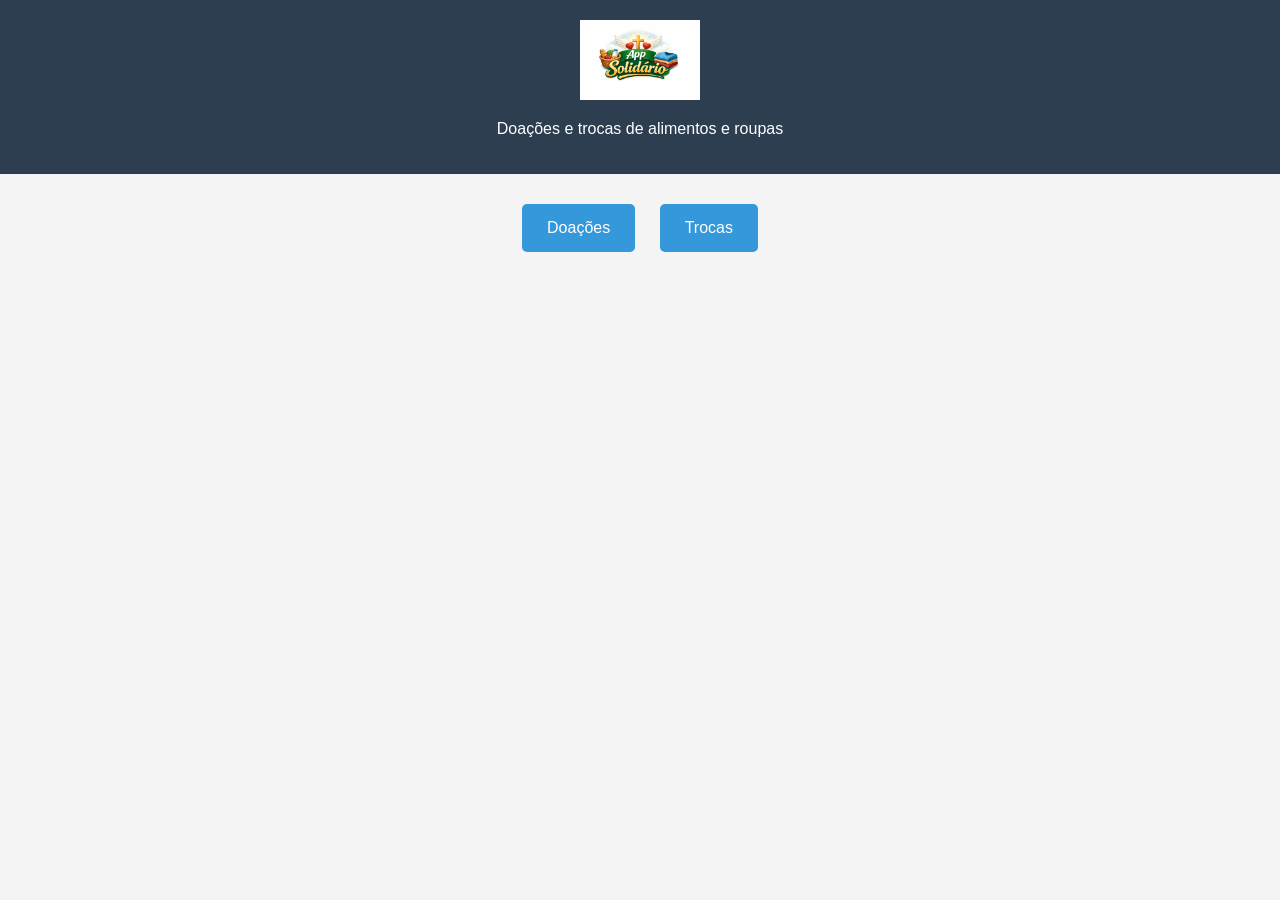
<file: index.html>
<!DOCTYPE html>
<html lang="pt-BR">
<head>
  <meta charset="UTF-8">
  <meta name="viewport" content="width=device-width, initial-scale=1.0">
  <title>App Solidário</title>
  <link rel="stylesheet" href="style.css">
</head>
<body>
  <header>
     <img src="logo.jpg" class="logo-grande">
    <p class="subtitulo">Doações e trocas de alimentos e roupas</p>
  </header>
  
  <nav id="menu-principal">
    <button onclick="abrirSubmenu('doacoes')">Doações</button>
    <button onclick="abrirSubmenu('trocas')">Trocas</button>
  </nav>

  <!-- Submenu Doações -->
  <div id="doacoes" class="submenu">
    <h2>Doações</h2>
    <button onclick="abrirFormulario('vestuarioDoacao')">Doações de Vestuário</button>
    <button onclick="abrirFormulario('alimentosDoacao')">Doações de Alimentos</button>
    <br><button class="voltar" onclick="voltarMenu()">Voltar ao Menu Principal</button>
  </div>

  <!-- Submenu Trocas -->
  <div id="trocas" class="submenu">
    <h2>Trocas</h2>
    <button onclick="abrirFormulario('vestuarioTroca')">Trocas de Vestuário</button>
    <button onclick="abrirFormulario('alimentosTroca')">Trocas de Alimentos</button>
    <br><button class="voltar" onclick="voltarMenu()">Voltar ao Menu Principal</button>
  </div>

  <!-- Formulários -->
  <div id="vestuarioDoacao" class="formulario">
    <h3>Doações de Vestuário</h3>
    <form onsubmit="agradecer(event)">
      <label>Nome:</label><input type="text" required>
      <label>Telefone:</label><input type="tel" required>
      <label>Produto:</label><input type="text" required>
      <label>Quantidade:</label><input type="number" required>
      <button type="submit">Enviar</button>
    </form>
    <div class="mensagem"></div>
    <button class="voltar" onclick="voltarMenu()">Voltar ao Menu Principal</button>
  </div>

  <div id="alimentosDoacao" class="formulario">
    <h3>Doações de Alimentos</h3>
    <form onsubmit="agradecer(event)">
      <label>Nome:</label><input type="text" required>
      <label>Telefone:</label><input type="tel" required>
      <label>Produto:</label><input type="text" required>
      <label>Quantidade:</label><input type="number" required>
      <button type="submit">Enviar</button>
    </form>
    <div class="mensagem"></div>
    <button class="voltar" onclick="voltarMenu()">Voltar ao Menu Principal</button>
  </div>

  <div id="vestuarioTroca" class="formulario">
    <h3>Trocas de Vestuário</h3>
    <form onsubmit="agradecer(event)">
      <label>Nome:</label><input type="text" required>
      <label>Telefone:</label><input type="tel" required>
      <label>Produto:</label><input type="text" required>
      <label>Quantidade:</label><input type="number" required>
      <button type="submit">Enviar</button>
    </form>
    <div class="mensagem"></div>
    <button class="voltar" onclick="voltarMenu()">Voltar ao Menu Principal</button>
  </div>

  <div id="alimentosTroca" class="formulario">
    <h3>Trocas de Alimentos</h3>
    <form onsubmit="agradecer(event)">
      <label>Nome:</label><input type="text" required>
      <label>Telefone:</label><input type="tel" required>
      <label>Produto:</label><input type="text" required>
      <label>Quantidade:</label><input type="number" required>
      <button type="submit">Enviar</button>
    </form>
    <div class="mensagem"></div>
    <button class="voltar" onclick="voltarMenu()">Voltar ao Menu Principal</button>
  </div>

   <script src="script.js"></script>
</body>
</html>
</file>
<file: style.css>
body {
  font-family: Arial, sans-serif;
  margin: 0;
  background-color: #f4f4f4;
  text-align: center;
}
header {
  background-color: #2c3e50;
  color: white;
  padding: 20px;
}
header img {
  max-height: 80px;
}
nav {
  margin: 20px;
}
nav button {
  margin: 10px;
  padding: 15px 25px;
  font-size: 16px;
  cursor: pointer;
  background-color: #3498db;
  color: white;
  border: none;
  border-radius: 5px;
}
nav button:hover {
  background-color: #2980b9;
}
.submenu, .formulario {
  display: none;
  margin: 20px;
}
form {
  display: flex;
  flex-direction: column;
  max-width: 400px;
  margin: auto;
  text-align: left;
}
form label {
  margin-top: 10px;
}
form input {
  padding: 8px;
  margin-top: 5px;
}
form button {
  margin-top: 20px;
  padding: 10px;
  background-color: #27ae60;
  color: white;
  border: none;
  border-radius: 5px;
  cursor: pointer;
}
form button:hover {
  background-color: #1e8449;
}
.mensagem {
  margin-top: 20px;
  font-weight: bold;
  color: #27ae60;
}
.voltar {
  margin-top: 20px;
  padding: 10px;
  background-color: #e74c3c;
  color: white;
  border: none;
  border-radius: 5px;
  cursor: pointer;
}
.voltar:hover {
  background-color: #c0392b;
}
</file>
